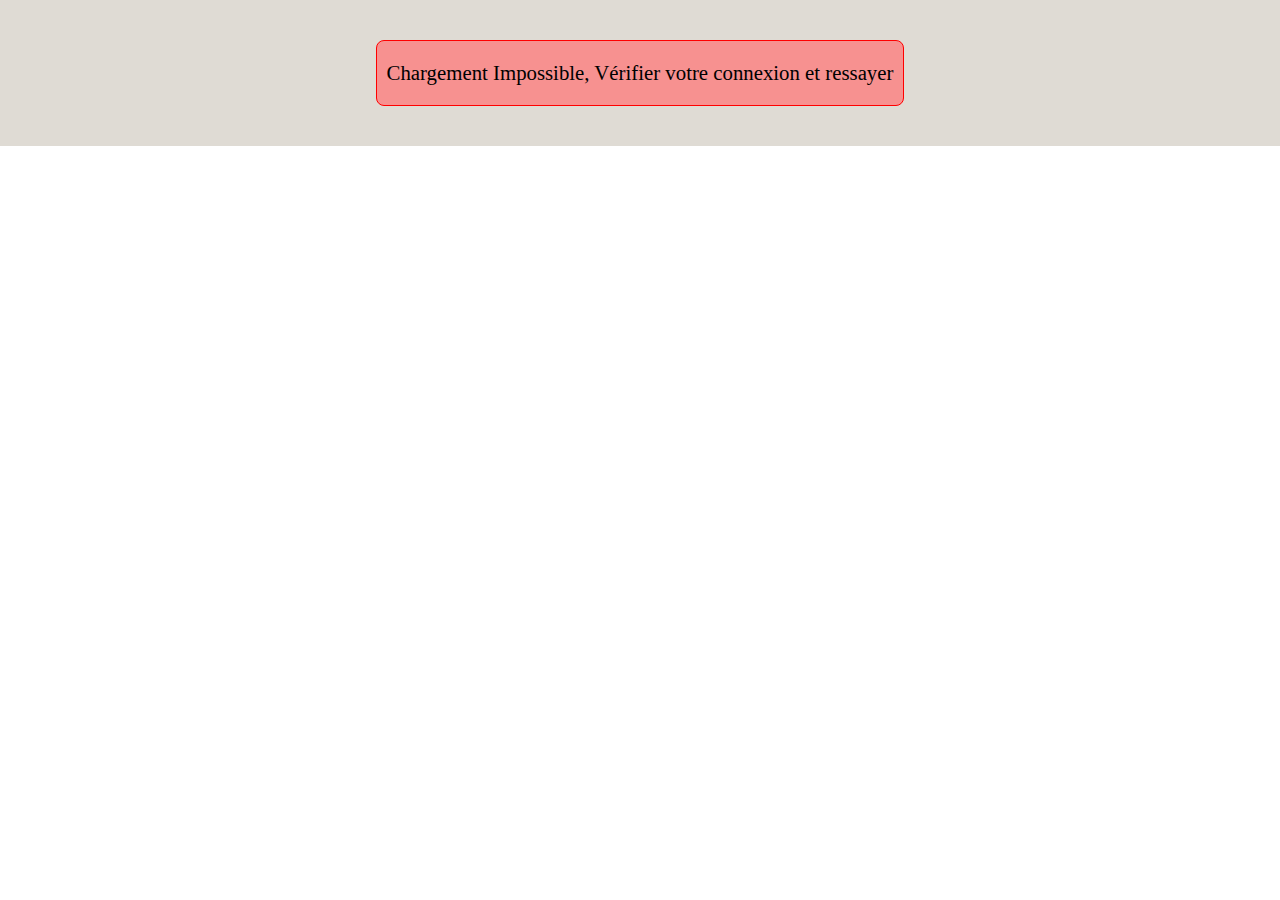
<file: index.html>
<!DOCTYPE html>
<html lang="en">

<head>
    <meta charset="UTF-8">
    <meta name="viewport" content="width=device-width, initial-scale=1.0">
    <title>Pair Game</title>
    <link rel="stylesheet" href="style.css">
    <script type="module" src="main.js"></script>
</head>

<body>
    <div 
        data-boxNumber=""
        data-endpoint="https://pixabay.com/api/?key=" 
        data-template="#box" 
        data-target=".container"
        class="container">
    </div>

    <template id="box">
        <div class="box" id="">
            <div class="click-text">Click-Me 👋</div>
            <img class="img display" loading="lazy">
        </div>
    </template>
</body>

</html>
</file>
<file: style.css>
/* Générale */
* {
  box-sizing: border-box;
  list-style: none;
}

html,
body {
  margin: 0;
  padding: 0;
  scroll-behavior: smooth;
}

ol,
ul {
  padding: 0;
  margin: 0;
}

/** Character Part **/
.container {
  padding: 40px 20px;
  margin: auto;
  display: flex;
  flex-flow: row wrap;
  align-items: center;
  justify-content: center;
  gap: 10px;
  background: rgb(223, 219, 212);
}

.box {
  border: 5px ridge;
  width: 500px;
  height: 500px;
  background: rgb(16, 36, 36);
  border-radius: 10px;
  background: #c3ced4;
  background: linear-gradient(172deg, rgba(195, 206, 212, 1) 15%, rgba(197, 227, 210, 1) 50%, rgba(232, 225, 188, 1) 100%);
  display: flex;
  flex-flow: row;
  align-items: center;
  justify-content: center;
  text-align: center;
  color: black;
  font-size: 4em;
}

.img {
  max-width: 490px;
  max-height: 490px;
  border-radius: 10px;
  margin: 0 auto;
  animation: slideIn 0.8s ease forwards;
}

.display {
  display: block;
}

.display {
  display: none;
}

/* .success {

} */

@keyframes apparitionZoom {
  0% {
    opacity: 0;
    transform: scale(0.8);
  }

  60% {
    opacity: 1;
    transform: scale(1.05);
  }

  100% {
    opacity: 1;
    transform: scale(1);
  }
}

@keyframes rotateIn {
  0% {
    opacity: 0;
    transform: scale(0.8) rotate(-10deg);
  }

  100% {
    opacity: 1;
    transform: scale(1) rotate(0deg);
  }
}

@keyframes bounceIn {
  0% {
    opacity: 0;
    transform: scale(0.3);
  }

  50% {
    opacity: 1;
    transform: scale(1.1);
  }

  70% {
    transform: scale(0.9);
  }

  100% {
    transform: scale(1);
  }
}

@keyframes slideIn {
  0% {
    opacity: 0;
    transform: translateY(40px);
  }

  100% {
    opacity: 1;
    transform: translateY(0);
  }
}

/* .victory-message {
  position: fixed;
  top: 50%;
  left: 50%;
  transform: translate(-50%, -50%);
  background: rgba(255, 255, 255, 0.95);
  padding: 20px 40px;
  border-radius: 10px;
  box-shadow: 0 4px 6px rgba(0, 0, 0, 0.1);
  font-size: 24px;
  color: #2c3e50;
  text-align: center;
  animation: bounceIn 0.6s ease-out forwards;
  z-index: 1000;
} */


/* Error */
.error {
  font-size: 1.3em;
  text-align: center;
  background: rgba(253, 127, 127, 0.808);
  border: 1px solid red;
  padding: 20px 10px;
  border-radius: 8px;
}
</file>
